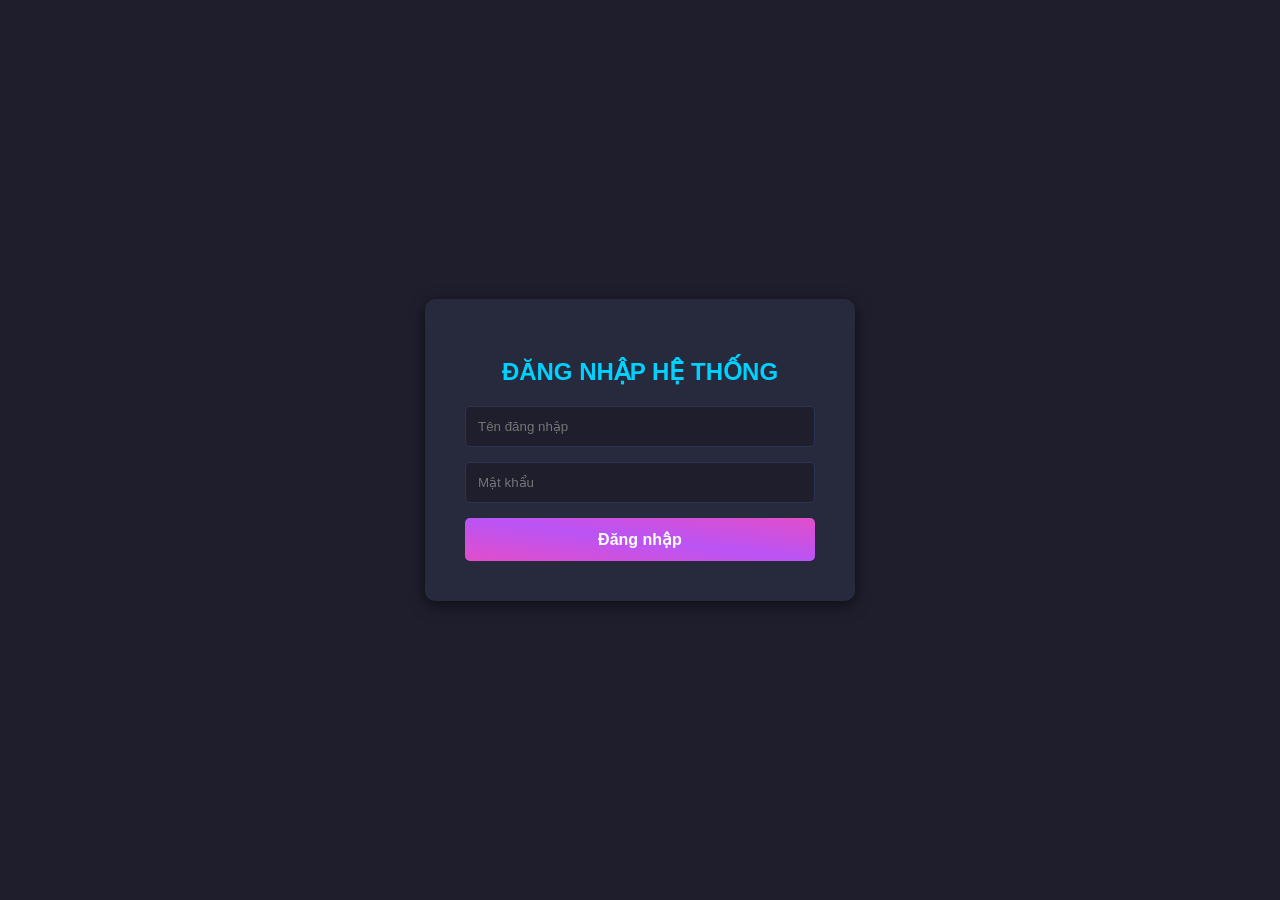
<file: src/main/resources/static/login.html>
<!DOCTYPE html>
<html lang="vi">
<head>
    <meta charset="UTF-8">
    <title>Đăng Nhập - Bãi Xe IoT</title>
    <link rel="stylesheet" href="style.css">
</head>
<body>

    <div id="login-container" style="display: flex;">
        <div class="login-box">
            <h2>ĐĂNG NHẬP HỆ THỐNG</h2>
            <div class="input-group"><input type="text" id="username" placeholder="Tên đăng nhập"></div>
            <div class="input-group"><input type="password" id="password" placeholder="Mật khẩu"></div>
            <button id="btnLogin" onclick="handleLogin()">Đăng nhập</button>
            <p id="login-error" style="color: #ff4d4d; display: none; margin-top: 10px; font-weight: bold;"></p>
        </div>
    </div>

    <script src="auth.js"></script>
</body>
</html>
</file>
<file: src/main/resources/static/style.css>
body { font-family: 'Segoe UI', sans-serif; background-color: #1e1e2d; color: white; margin: 0; padding: 0; display: flex; height: 100vh; overflow: hidden; }
h1 { text-align: center; color: #00d2ff; text-transform: uppercase; letter-spacing: 2px; }

#login-container { width: 100%; height: 100vh; display: flex; justify-content: center; align-items: center; background-color: #1e1e2d; position: absolute; z-index: 1000; }
.login-box { background-color: #27293d; padding: 40px; border-radius: 10px; box-shadow: 0 4px 15px rgba(0,0,0,0.5); text-align: center; width: 350px; }
.login-box h2 { color: #00d2ff; margin-bottom: 20px; }
.input-group { margin-bottom: 15px; }
.input-group input { width: 100%; padding: 12px; border: 1px solid #2b3553; background-color: #1e1e2d; color: white; border-radius: 5px; outline: none; box-sizing: border-box; }
#btnLogin { width: 100%; padding: 12px; background-image: linear-gradient(to bottom left, #e14eca, #ba54f5, #e14eca); color: white; border: none; border-radius: 5px; font-weight: bold; cursor: pointer; font-size: 16px; }
#btnLogin:hover { opacity: 0.8; }

#app-container { display: none; width: 100%; display: flex; }

.sidebar { width: 250px; background-color: #27293d; padding: 20px; box-sizing: border-box; display: none; border-right: 1px solid #444; }
.sidebar h3 { color: #f39c12; text-align: center; margin-bottom: 30px; border-bottom: 1px solid #444; padding-bottom: 10px; }
.menu-item { display: block; padding: 12px 15px; color: white; text-decoration: none; margin-bottom: 10px; background-color: #1e1e2d; border-radius: 5px; transition: 0.3s; font-weight: bold; cursor: pointer; }
.menu-item:hover { background-color: #e14eca; }
.menu-item.active { background-color: #00d2ff; color: #1e1e2d; }

.main-content { flex: 1; padding: 20px; overflow-y: auto; height: 100vh; box-sizing: border-box; }
.top-bar { display: flex; justify-content: space-between; align-items: center; margin-bottom: 20px; }
.user-info { font-size: 18px; color: #00ff88; font-weight: bold; }
.btn-logout { padding: 8px 15px; background: #dc3545; color: white; border: none; border-radius: 5px; cursor: pointer; font-weight: bold; }

/* === CSS CỦA CÁC TAB === */
.tab-content { display: none; animation: fadeIn 0.5s; }
.tab-content.active { display: block; }
@keyframes fadeIn { from { opacity: 0; } to { opacity: 1; } }

/* Dashboard */
.dashboard-grid { display: flex; gap: 20px; flex-wrap: wrap; }
.map-section { flex: 1; min-width: 300px; background: #2b2b40; padding: 20px; border-radius: 10px; }
#parking-lot { display: flex; flex-wrap: wrap; gap: 15px; justify-content: center; margin-top: 20px; }
.spot { width: 100px; height: 140px; border-radius: 8px; display: flex; flex-direction: column; justify-content: center; align-items: center; font-size: 18px; font-weight: bold; box-shadow: inset 0 0 10px rgba(0,0,0,0.5); }
.empty { background: linear-gradient(135deg, #11998e, #38ef7d); color: white; border: 2px solid #00ff88; }
.full { background: linear-gradient(135deg, #cb2d3e, #ef473a); color: white; border: 2px solid #ff4444; }
.info-section { flex: 2; min-width: 450px; background: #2b2b40; padding: 20px; border-radius: 10px; }
.btn-scan { background: #f39c12; color: white; border: none; padding: 15px; font-size: 16px; font-weight: bold; border-radius: 5px; cursor: pointer; width: 100%; margin-bottom: 20px; }

/* CSS Cho các bảng Quản lý CRUD */
.crud-container { background: #2b2b40; padding: 20px; border-radius: 10px; }
.crud-header { display: flex; justify-content: space-between; align-items: center; margin-bottom: 20px; }
.btn-add { background: #00ff88; color: #1e1e2d; border: none; padding: 10px 20px; font-weight: bold; border-radius: 5px; cursor: pointer; }
.btn-add:hover { background: #00cc6a; }
table { width: 100%; border-collapse: collapse; text-align: left; }
th, td { padding: 12px; border-bottom: 1px solid #444; }
th { color: #00d2ff; }
.btn-edit { background: #f39c12; color: white; border: none; padding: 5px 10px; border-radius: 3px; cursor: pointer; margin-right: 5px;}
.btn-delete { background: #ff4d4d; color: white; border: none; padding: 5px 10px; border-radius: 3px; cursor: pointer; }
</file>
